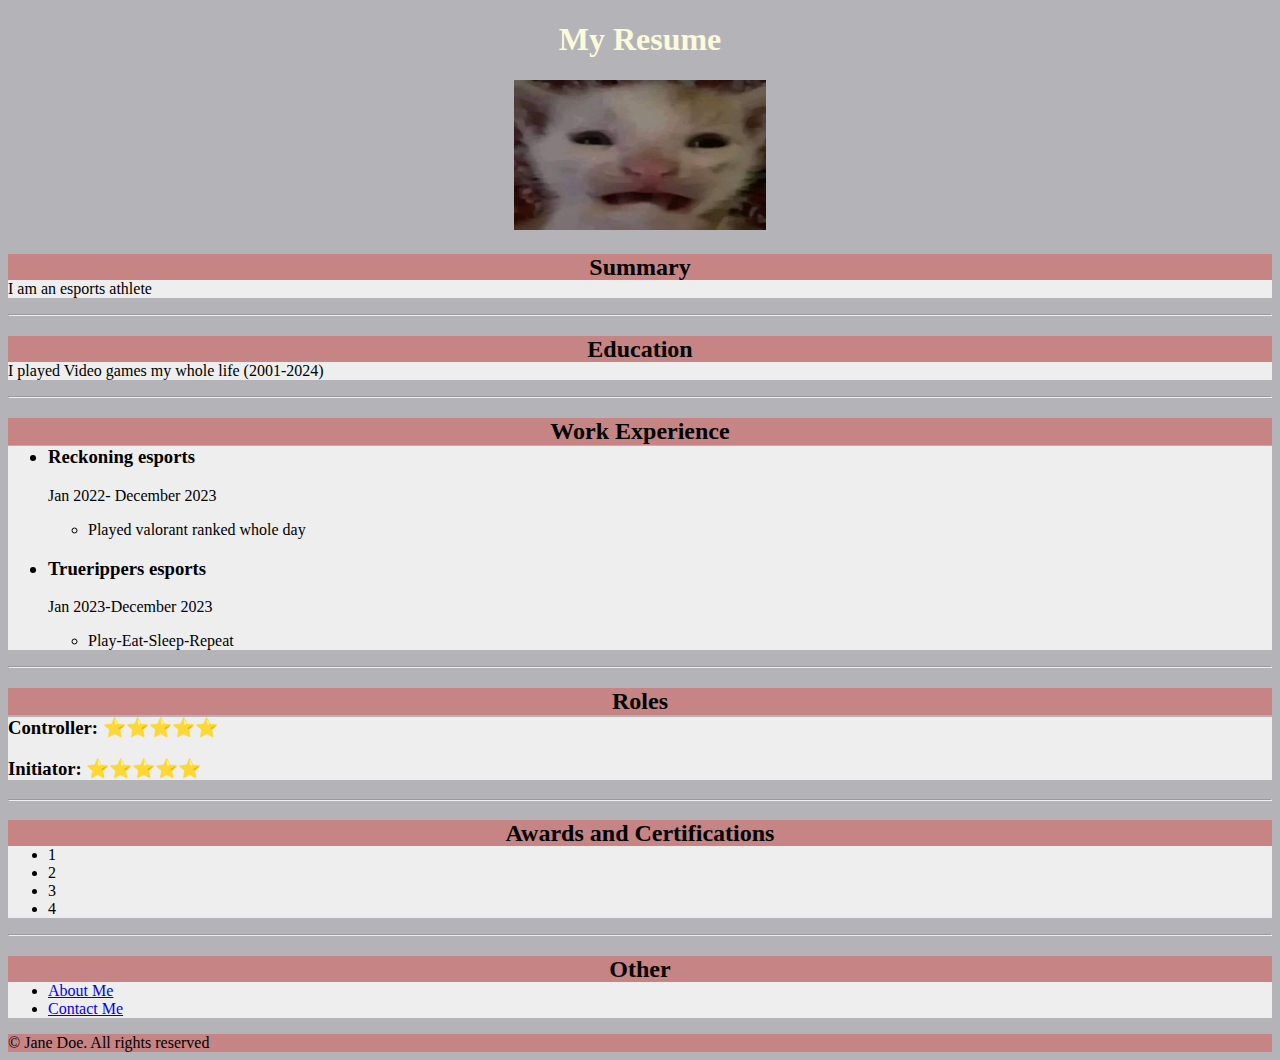
<file: index.html>
<!DOCTYPE html>
<html lang="en">
<head>
    <meta charset="UTF-8">
    <meta name="viewport" content="width=device-width, initial-scale=1.0">
    <title>My Resume</title>
    <link rel="stylesheet" href="styles.css">
    <link rel="preconnect" href="https://fonts.googleapis.com">
    <link rel="preconnect" href="https://fonts.gstatic.com" crossorigin>
    <link href="https://fonts.googleapis.com/css2?family=Bungee+Spice&display=swap" rel="stylesheet">
</head>
<body>
    <h1>My Resume</h1>
    <div class="img">
    <img src="./cat twitter.jpg" height="150">
    </div>
    <div id="h2">
    <h2>Summary</h2></div>
    <div class="mid">
    <p>I am an esports athlete</p>
    </div>
    <hr>
    <div id="h2">
    <h2>Education</h2></div>
    <div class="mid">
    <p>I played Video games my whole life (2001-2024)</p></div>
    <hr>
    <div id="h2">
    <h2>Work Experience</h2></div>
    <div class="mid">
    <ul>
        <h3>
            <li>
          Reckoning esports
            </li>
        </h3>
        <p>Jan 2022- December 2023</p>
        <ul>
            <li>
                Played valorant ranked whole day
            </li>
        </ul>
        <h3>
            <li>
            Truerippers esports
            </li>
        </h3>
        <p>Jan 2023-December 2023</p>
        <ul>
            <li>Play-Eat-Sleep-Repeat</li>
        </ul>
    </ul>
    </div>
    <hr>
    <div id="h2">
    <h2>Roles</h2></div>
    <div class="mid">
    <h3><p>Controller: ⭐️⭐️⭐️⭐️⭐️
    </p>
    <p>Initiator:  ⭐️⭐️⭐️⭐️⭐️</p>
    </h3>
    </div>
    <hr>
    <div id="h2">
    <h2>Awards and Certifications</h2></div>
    <div class="mid">
    <ul>
        <li>1</li>
        <li>2</li>
        <li>3</li>
        <li>4</li>
    </ul>
    </div>
    <hr>
    <div id="h2">
    <h2>Other</h2></div>
    <div class="mid">
    <ul>
        <li>
            <a href="./about.html">About Me</a>
        </li>
        <li>
            <a href="./contact.html">Contact Me</a>
        </li>
    </div>
    </ul>
    <footer>© Jane Doe. All rights reserved</footer>


</body>
</html>
</file>
<file: styles.css>
h1{
    color: #FBFADA;
    text-align: center;
}
.img{
    width: 20%;
    margin-left: 40%;
    
}
img{
    width: 100%;
}
body{
    background-color: #B4B4B8;
    
    
}
h2{
    background-color: #C68484;
}
h2{
    text-align: center;
    
}
.mid{
    background-color: #EEEEEE;
}
footer{
    background-color: #C68484;
}
#h2{
    height: 10px;
}
</file>
